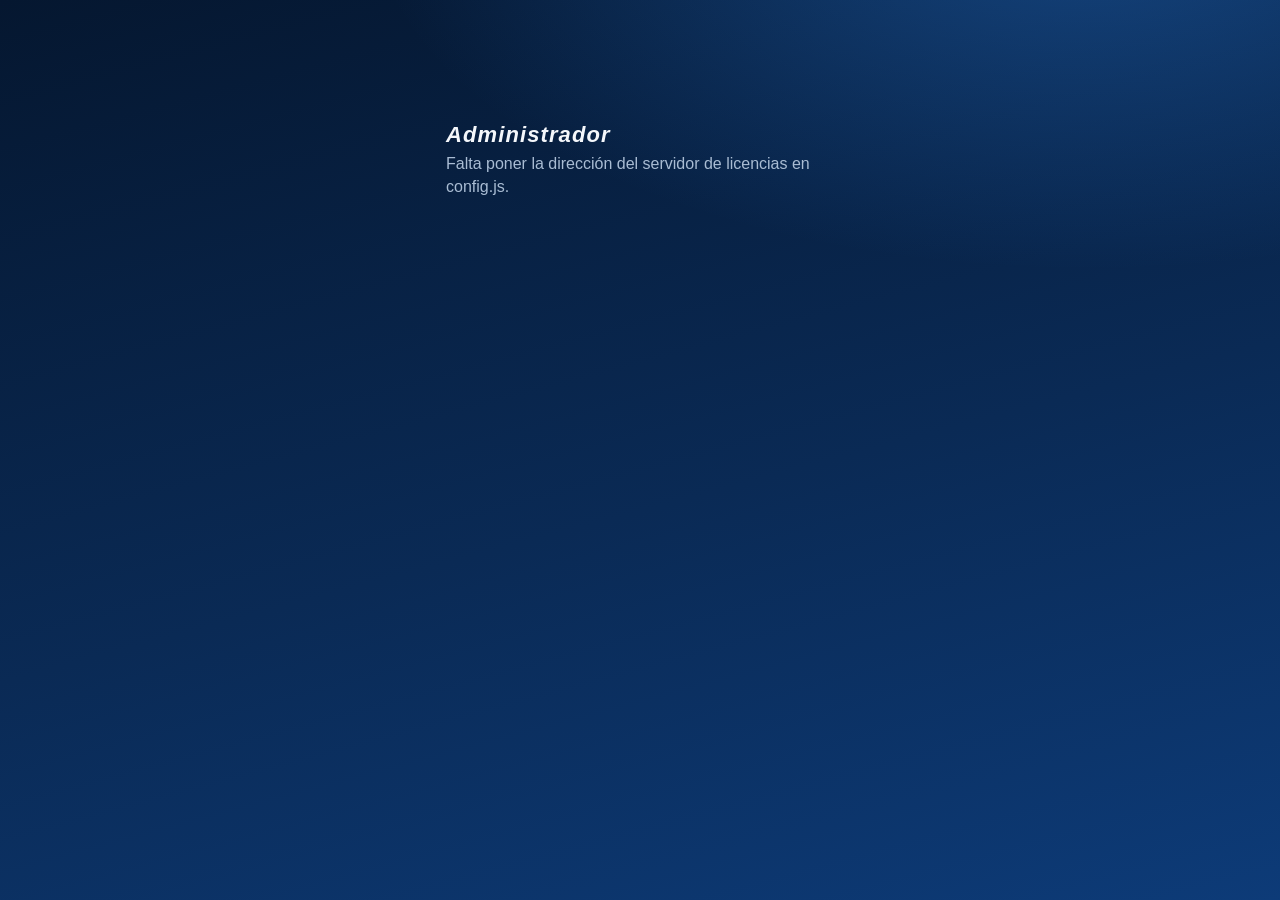
<file: app/admin.html>
<!DOCTYPE html>
<html lang="es">
<head>
<meta charset="UTF-8">
<title>Administrador · Jueceo GAF MEX</title>
<meta name="viewport" content="width=device-width, initial-scale=1.0">
<meta name="color-scheme" content="only light">
<meta name="robots" content="noindex">
<meta name="theme-color" content="#0a3f86">
<link rel="manifest" href="admin.webmanifest">
<link rel="apple-touch-icon" href="img/admin-apple.png">
<meta name="apple-mobile-web-app-capable" content="yes">
<meta name="mobile-web-app-capable" content="yes">
<meta name="apple-mobile-web-app-title" content="Jueceo Admin">
<link rel="stylesheet" href="editor.css?v=4">
<link rel="stylesheet" href="app.css?v=4">
</head>
<body>
<div id="adm" class="adm"><p class="loading">Cargando…</p></div>
<script src="config.js?v=4"></script>
<script src="admin.js?v=5"></script>
</body>
</html>
</file>
<file: app/editor.css>
:root{
  --bg1:#0f2027;--bg2:#203a43;--bg3:#2c5364;
  --panel:rgba(5,14,25,.72);--line:rgba(255,255,255,.12);
  --txt:#f2f6fa;--muted:#9fb1c3;--acc:#10a9c7;--ok:#00e0b8;--warn:#ffb347;--bad:#ff6b6b;
}
*{box-sizing:border-box}
html{background:var(--bg1)}
body{margin:0;font-family:'Segoe UI',Arial,sans-serif;background:linear-gradient(160deg,var(--bg1),var(--bg2) 55%,var(--bg3));color:var(--txt);min-height:100vh}
#ed{max-width:860px;margin:0 auto;padding:14px 12px 80px}
button,input,select{font:inherit;color:inherit}
button{cursor:pointer}
:focus-visible{outline:2px solid var(--acc);outline-offset:2px}
.loading{padding:60px 0;text-align:center;color:var(--muted)}
.top{display:flex;align-items:center;gap:10px;margin-bottom:12px}
.top h1{font-size:20px;margin:0;flex:1;letter-spacing:.02em}
.back{background:none;border:1px solid var(--line);border-radius:10px;padding:7px 11px;color:var(--txt);text-decoration:none;font-size:14px}
.sync{font-size:11px;padding:4px 9px;border-radius:20px;border:1px solid var(--line);color:var(--muted);white-space:nowrap}
.sync.ok{color:var(--ok);border-color:rgba(0,224,184,.4)}
.sync.warn{color:var(--warn);border-color:rgba(255,179,71,.4)}
.cards{display:grid;grid-template-columns:repeat(auto-fill,minmax(230px,1fr));gap:10px}
.card{background:var(--panel);border:1px solid var(--line);border-radius:16px;padding:14px;text-align:left;display:flex;justify-content:space-between;align-items:center;gap:8px}
.card:hover{border-color:var(--acc)}
.card b{font-size:16px;display:block}
.card small{color:var(--muted)}
.card .aa{font-size:22px;font-weight:700;color:var(--ok)}
.lv{display:inline-block;font-size:11px;padding:2px 7px;border-radius:6px;background:rgba(21,151,255,.18);color:#9fd2ff;margin-top:4px}
.actions{display:flex;gap:8px;flex-wrap:wrap;margin:14px 0}
.btn{background:rgba(21,151,255,.16);border:1px solid rgba(21,151,255,.5);border-radius:12px;padding:9px 14px;color:var(--txt);font-size:14px}
.btn.ghost{background:none;border-color:var(--line);color:var(--muted)}
.head{display:flex;flex-wrap:wrap;align-items:center;gap:10px;margin-bottom:10px}
.head h2{margin:0;font-size:22px;flex:1}
.head select{background:var(--panel);border:1px solid var(--line);border-radius:10px;padding:6px 8px}
.aatot{color:var(--muted);font-size:13px}
.aatot b{color:var(--ok);font-size:17px}
.tabs{display:flex;gap:6px;overflow-x:auto;padding-bottom:6px;margin-bottom:10px;scrollbar-width:thin}
.tab{flex:0 0 auto;background:var(--panel);border:1px solid var(--line);border-radius:12px;padding:7px 11px;text-align:center;min-width:78px}
.tab span{display:block;font-size:11px;color:var(--muted)}
.tab.on{border-color:var(--acc);background:rgba(21,151,255,.2)}
.tab.on span{color:#cfe8ff}
.score{background:var(--panel);border:1px solid var(--line);border-radius:18px;padding:14px;margin-bottom:12px}
.np{display:flex;align-items:baseline;gap:8px}
.np strong{font-size:40px;line-height:1;color:var(--ok)}
.np em{font-style:normal;color:var(--muted);font-size:13px}
.metrics{display:grid;grid-template-columns:repeat(5,1fr);gap:6px;margin-top:10px}
.metrics div{background:rgba(255,255,255,.04);border-radius:10px;padding:6px 4px;text-align:center}
.metrics b{display:block;font-size:16px}
.metrics small{color:var(--muted);font-size:11px}
.chips{display:flex;flex-wrap:wrap;gap:5px;margin-top:9px}
.chip{font-size:12px;padding:3px 8px;border-radius:8px;border:1px solid var(--line);color:var(--muted)}
.chip.hit{border-color:rgba(0,224,184,.45);color:var(--ok)}
.chip.miss{border-color:rgba(255,107,107,.45);color:var(--bad)}
.notes{margin:9px 0 0;padding:0;list-style:none;font-size:12.5px;color:var(--warn)}
.notes li{margin-top:3px}
.opt{display:flex;align-items:center;gap:7px;font-size:13px;color:var(--muted);margin-top:9px}
.list{display:flex;flex-direction:column}
.row{background:var(--panel);border:1px solid var(--line);border-radius:14px;padding:9px 10px;display:grid;grid-template-columns:26px 1fr auto;gap:8px;align-items:center}
.row.off{opacity:.55}
.row .num{color:var(--muted);font-size:13px;text-align:center}
.row .nm{font-size:15px;background:none;border:0;padding:0;text-align:left;width:100%}
.row .meta{font-size:12px;color:var(--muted);margin-top:2px}
.badge{display:inline-block;font-size:10.5px;padding:1px 6px;border-radius:6px;margin:3px 4px 0 0}
.badge.w{background:rgba(255,179,71,.16);color:var(--warn)}
.badge.b{background:rgba(255,107,107,.16);color:var(--bad)}
.badge.i{background:rgba(21,151,255,.16);color:#9fd2ff}
.ctl{display:flex;gap:4px}
.ctl button.sure{width:auto;padding:0 9px;background:var(--bad);border-color:var(--bad);color:#fff;font-size:12.5px}
.ctl button{background:rgba(255,255,255,.06);border:1px solid var(--line);border-radius:8px;width:30px;height:30px;padding:0;font-size:14px}
.link{display:flex;justify-content:center;margin:3px 0}
.link button{background:none;border:1px dashed var(--line);border-radius:20px;font-size:11.5px;color:var(--muted);padding:2px 10px}
.link{gap:6px;align-items:center}
.cvsel{background:var(--panel);border:1px solid rgba(0,224,184,.45);border-radius:20px;font-size:11.5px;padding:2px 6px;color:var(--ok)}
.link button.bad{border-style:solid;border-color:var(--bad);color:var(--bad)}
.link button.on{border-style:solid;border-color:var(--ok);color:var(--ok)}
.gap{height:6px}
.edit{background:rgba(0,0,0,.25);border:1px solid var(--line);border-top:0;border-radius:0 0 14px 14px;margin:-6px 0 6px;padding:12px 10px 10px;display:grid;gap:8px;font-size:13px}
.edit label{display:grid;gap:4px;color:var(--muted)}
.edit input,.edit select,.add input{background:rgba(255,255,255,.06);border:1px solid var(--line);border-radius:10px;padding:9px 10px;width:100%}
.edit .two{display:grid;grid-template-columns:1fr 1fr;gap:8px}
.add{margin-top:12px;position:relative}
.sug{background:#0b1724;border:1px solid var(--line);border-radius:12px;margin-top:6px;overflow:hidden}
.sug button{display:block;width:100%;text-align:left;background:none;border:0;border-bottom:1px solid var(--line);padding:9px 11px}
.sug button:last-child{border-bottom:0}
.sug b{font-size:14px;font-weight:600}
.sug small{display:block;color:var(--muted);font-size:12px;margin-top:2px}
.sug .k{color:#9fd2ff}
.empty{color:var(--muted);text-align:center;padding:18px;border:1px dashed var(--line);border-radius:14px}
.vault{display:grid;grid-template-columns:1fr 1fr;gap:8px;margin-top:9px}
@media (max-width:480px){.metrics{grid-template-columns:repeat(3,1fr)}.np strong{font-size:34px}}
@media (prefers-reduced-motion:reduce){*{transition:none!important}}
.avisos{margin-top:10px;padding:9px 11px;border-radius:12px;border:1px solid var(--warn);background:var(--soft)}
.avisos b{font-size:13px;color:var(--warn)}
.enotes{color:var(--muted)}
.ehelp{color:var(--muted);font-size:11.5px}
.warn{color:var(--warn);font-style:normal}
.gate{display:grid;gap:10px;max-width:360px;margin:30px auto}
.gate label{display:grid;gap:6px;color:var(--muted)}
.gate input{background:var(--soft,rgba(255,255,255,.06));border:1px solid var(--line);border-radius:10px;padding:10px}

.printbar{flex-direction:column;align-items:flex-start;gap:4px}
.printbar small{color:var(--muted);font-size:12px}

/* El editor define sus propios colores: se pide al navegador que no aplique su "modo oscuro" automático
   (Android lo aplicaba al imprimir y dejaba la hoja de división en negro). */
:root{color-scheme:only light}
@media print{:root,html,body{color-scheme:only light!important;forced-color-adjust:none}}
#printArea{color-scheme:only light;forced-color-adjust:none}
/* WebView (Android 13+) no oscurece páginas que atienden prefers-color-scheme; aquí solo se reafirma que la impresión es clara. */
@media (prefers-color-scheme:dark){#printArea{color-scheme:only light}}
.link button.pos{border-color:var(--warn);color:var(--warn)}
.link button.nox{border-style:solid;border-color:var(--line);color:var(--muted);padding:2px 7px;line-height:1}

/* ===== Femenil ===== */
.cr{display:flex;flex-direction:column;gap:5px;margin-top:10px}
.cr label{display:flex;align-items:flex-start;gap:8px;font-size:13px;color:var(--muted)}
.cr label.hit{color:var(--ok)}
.cr label.miss{color:var(--bad)}
.cr label small{display:block;color:var(--muted);font-size:11px}
.cr input{margin-top:2px}
.cr .auto{font-size:11px;color:var(--ok)}
.sec{font-size:12px;color:var(--muted);margin:12px 0 2px;text-transform:uppercase;letter-spacing:.06em}
.code{font-size:11px;padding:1px 6px;border-radius:6px;background:rgba(255,255,255,.08);margin-right:4px}
.lt{font-weight:700;color:#cfe8ff}
.lt.r{color:var(--bad)}
.panel{background:rgba(255,255,255,.04);border:1px solid var(--line);border-radius:12px;padding:10px;margin:4px 0 6px;font-size:13px}
.panel .desc{color:var(--muted);white-space:pre-line;margin-bottom:8px}
.panel .f{display:flex;flex-wrap:wrap;gap:10px;align-items:center;margin-top:6px}
.panel select,.panel input[type=text]{background:var(--panel);border:1px solid var(--line);border-radius:8px;padding:5px 7px}
.panel select{max-width:100%;text-overflow:ellipsis}
.panel .f label{max-width:100%;min-width:0}
.opt select.linsel{background:var(--panel);border:1px solid var(--line);border-radius:8px;padding:4px 6px;max-width:100%}
.opt{flex-wrap:wrap}
.sugi{display:block;width:100%;text-align:left;background:var(--panel);border:1px solid var(--line);border-radius:10px;padding:7px 9px;margin-top:4px}
.sugi small{display:block;color:var(--muted);font-size:11.5px;white-space:normal}
.baja{color:var(--warn)}
/* Hoja impresa: una página carta por atleta, fondo blanco, 4 aparatos. */
#printArea{display:none}
@media print{
  @page{size:letter;margin:9mm}
  html,body{background:#fff!important;color:#111!important}
  #ed{display:none!important}
  #printArea{display:block;font-family:'Segoe UI',Arial,sans-serif;color:#111}
  .fs{break-after:page;page-break-after:always}
  .fs:last-child{break-after:auto;page-break-after:auto}
  .fs .ph{display:flex;align-items:center;gap:12px;border-bottom:2px solid #e5007d;padding-bottom:6px;margin-bottom:8px}
  .fs .ph img{height:46px;width:auto}
  .fs .ph h1{margin:0;font-size:20px}
  .fs .ph p{margin:2px 0 0;font-size:10px;color:#444}
  .fs .paa{margin-left:auto;text-align:right}
  .fs .paa span{display:block;font-size:9px;color:#444}
  .fs .paa b{font-size:22px}
  .fs .grid2{display:grid;grid-template-columns:1fr 1fr;gap:3mm}
  .fs .pap{border:1px solid #9aa9b8;border-radius:6px;padding:4px 6px;break-inside:avoid}
  .fs .pap-h{display:flex;justify-content:space-between;align-items:baseline}
  .fs .pap-h h2{margin:0;font-size:13px;color:#e5007d}
  .fs .pap-h b{font-size:13px}
  .fs .pm{font-size:9px;color:#333;margin:1px 0 3px}
  .fs table{width:100%;border-collapse:collapse}
  .fs td{font-size:9.5px;line-height:1.25;border-top:1px solid #dde3ea;padding:2px 3px;vertical-align:top}
  .fs td.n{width:1.4em;color:#666}
  .fs td.c{width:4.6em;white-space:nowrap}
  .fs td.v{width:2.4em;text-align:center;font-weight:700}
  .fs tr.off td{color:#888}
  .fs .cx{font-size:8.5px;color:#e5007d;font-weight:700;padding-left:2em}
  .fs .pf{margin-top:3px;font-size:8.5px;color:#555}
}
/* USAG: duración del ejercicio, nota final del salto y marcas del juez */
.opt input.dur{width:84px;background:var(--panel);border:1px solid var(--line);border-radius:8px;padding:4px 6px}
.opt small{font-size:11px}
.panel input.nf{width:90px;background:var(--panel);border:1px solid var(--line);border-radius:8px;padding:5px 7px}
.panel .ehelp{display:block;margin-top:4px}
.meta .badge{margin:2px 4px 0 0}
</file>
<file: app/app.css>
/* Pantalla de acceso y panel de administración (mismos colores que el editor). */
[hidden]{display:none!important}
.gate{display:block;max-width:420px;margin:0 auto;padding:12vh 16px 40px}
.gate h1{font-size:22px;margin:0 0 4px;letter-spacing:.02em}
.gate p{color:var(--muted);margin:0 0 18px;line-height:1.45}
.gate form,.box{background:var(--panel);border:1px solid var(--line);border-radius:18px;padding:16px;display:grid;gap:12px}
.gate label,.box label{display:grid;gap:5px;color:var(--muted);font-size:14px}
.gate input,.box input,.box select{background:rgba(255,255,255,.06);border:1px solid var(--line);border-radius:10px;padding:10px 11px;width:100%}
#codigo{font-size:20px;letter-spacing:.12em;text-transform:uppercase;text-align:center}
.msg{min-height:1.2em;font-size:14px;color:var(--muted)}
.msg.bad{color:var(--bad)}.msg.ok{color:var(--ok)}
.btn.full{width:100%;padding:12px;font-size:16px}
.btn.danger{background:rgba(255,107,107,.14);border-color:rgba(255,107,107,.5)}
.lic-pie{margin-top:26px;text-align:center;color:var(--muted);font-size:12px}
.lic-pie button{background:none;border:0;color:var(--muted);text-decoration:underline;font-size:12px;padding:0}

/* Panel de administración */
.adm{max-width:980px;margin:0 auto;padding:14px 16px 60px}
.adm h2{font-size:16px;margin:22px 0 8px}
.adm .grid{display:grid;grid-template-columns:repeat(auto-fit,minmax(190px,1fr));gap:10px;align-items:end}
.lics{display:grid;gap:8px}
.lic{background:var(--panel);border:1px solid var(--line);border-radius:14px;padding:12px;display:grid;gap:8px}
.lic .fila{display:flex;flex-wrap:wrap;gap:8px 14px;align-items:center}
.lic b{font-size:16px}
.lic code{font-size:15px;letter-spacing:.08em;color:#9fd2ff}
.lic small{color:var(--muted)}
.lic .acc{display:flex;flex-wrap:wrap;gap:6px}
.lic .acc .btn{padding:6px 10px;font-size:13px}
.est{font-size:11px;padding:2px 8px;border-radius:20px;border:1px solid var(--line)}
.est.activa{color:var(--ok);border-color:rgba(0,224,184,.4)}
.est.cancelada{color:var(--bad);border-color:rgba(255,107,107,.4)}
.est.vencida{color:var(--warn);border-color:rgba(255,179,71,.4)}
.nuevo{border:1px solid rgba(0,224,184,.5);background:rgba(0,224,184,.08);border-radius:14px;padding:12px}
.nuevo code{font-size:24px;letter-spacing:.14em}
.filtro{display:flex;gap:8px;flex-wrap:wrap;margin-bottom:8px}
.filtro input,.lic input[type=date]{background:rgba(255,255,255,.06);border:1px solid var(--line);border-radius:10px;padding:9px 10px;color:var(--txt);color-scheme:dark}
.filtro input{width:100%;max-width:320px}
.lic select{color-scheme:dark}
@media print{#gate{display:none!important}}
.tabs{display:flex;gap:6px;margin:14px 0 4px}
.tabs button{background:none;border:1px solid var(--line);border-radius:10px;padding:7px 12px;color:var(--muted)}
.tabs button.on{border-color:var(--acc);color:var(--txt);background:rgba(21,151,255,.16)}
.resumen{display:grid;grid-template-columns:repeat(auto-fit,minmax(130px,1fr));gap:8px;margin:10px 0}
.resumen div{background:var(--panel);border:1px solid var(--line);border-radius:14px;padding:10px}
.resumen b{display:block;font-size:22px;color:var(--ok)}
.resumen small{color:var(--muted)}
.accs{display:grid;gap:4px}
.acc-f{display:grid;grid-template-columns:120px 1fr;gap:2px 10px;background:var(--panel);border:1px solid var(--line);border-radius:10px;padding:8px 10px;font-size:13px}
.acc-f small{color:var(--muted)}
.acc-f .rech{color:var(--bad)}

/* ---------- Imagen de la app: azul FMG / USA Gymnastics, rojo y amarillo FIG GAM ---------- */
:root{--bg1:#051730;--bg2:#0a2a55;--bg3:#0d3b78;--panel:rgba(3,14,34,.78);--line:rgba(255,255,255,.14);
  --acc:#2f8fff;--rojo:#e3262f;--oro:#f5c23c;--txt:#f4f7fb;--muted:#a9bcd3}
body{background:radial-gradient(1200px 600px at 85% -10%,rgba(47,143,255,.35),transparent 60%),linear-gradient(165deg,var(--bg1),var(--bg2) 55%,var(--bg3))}
.hero{position:relative;margin:-14px -12px 16px;padding:22px 16px 18px;background:linear-gradient(135deg,#0070c0,#0a3f86 70%);border-bottom:6px solid var(--rojo);box-shadow:0 10px 30px rgba(0,0,0,.35)}
.hero::after{content:"";position:absolute;left:0;right:0;bottom:-12px;height:6px;background:#fff;opacity:.9;width:55%}
.hero .sync{position:absolute;top:12px;right:12px;background:rgba(0,0,0,.25)}
.marca{display:flex;align-items:baseline;gap:8px;font-weight:800;letter-spacing:.06em;font-style:italic}
.marca .m1{font-size:30px;color:#fff}
.marca .m2{font-size:22px;color:var(--oro)}
.lema{margin:4px 0 14px;color:#d6e6fb;font-size:14px}
.logos{display:flex;gap:10px;align-items:center}
.logos img{height:56px;width:auto;background:#fff;border-radius:12px;padding:5px;box-shadow:0 2px 8px rgba(0,0,0,.25)}
.home{display:grid;gap:12px}
.tile{display:flex;align-items:center;gap:14px;width:100%;text-align:left;background:var(--panel);border:1px solid var(--line);border-left:5px solid var(--acc);border-radius:18px;padding:16px;color:var(--txt);text-decoration:none}
button.tile:hover{border-color:var(--acc);transform:translateY(-1px)}
.tile .tx{flex:1;display:grid;gap:4px}
.tile b{font-size:18px}
.tile small{color:var(--muted);line-height:1.35}
.tile .aa{font-size:26px;color:var(--acc)}
.tile .ico{flex:none;width:46px;height:46px;border-radius:14px;display:grid;place-items:center;font-size:24px;font-weight:700;background:rgba(47,143,255,.18);color:#cfe4ff}
.t-obl{border-left-color:var(--rojo)}.t-obl .ico{background:rgba(227,38,47,.18);color:#ffd0d3}
.t-doc{border-left-color:var(--oro)}
.t-doc img{flex:none;width:46px;height:46px;object-fit:contain;background:#fff;border-radius:12px;padding:4px}
.docbtns{display:flex;gap:8px;flex-wrap:wrap;margin-top:6px}
.dbtn{background:var(--oro);color:#1d1600;font-weight:700;border-radius:10px;padding:7px 14px;text-decoration:none;font-size:14px}
.dbtn:hover{filter:brightness(1.08)}
.dbtn2{background:none;color:var(--oro);border:1px solid var(--oro)}
.home-pie{display:flex;flex-wrap:wrap;gap:8px;align-items:center;margin-top:16px}
.home-pie small{flex-basis:100%;color:var(--muted)}
.gate h1{font-style:italic;font-weight:800;letter-spacing:.05em}
.gate .logos{margin:0 0 18px}
/* Ventana de sugerencias */
.modal{position:fixed;inset:0;background:rgba(0,0,0,.6);display:grid;place-items:center;padding:16px;z-index:50}
.modal .box{width:100%;max-width:460px}
.modal textarea{background:rgba(255,255,255,.06);border:1px solid var(--line);border-radius:10px;padding:10px;width:100%;min-height:140px;color:var(--txt);font:inherit;resize:vertical}
.modal h2{margin:0;font-size:18px}
.sugs{display:grid;gap:8px}
.sug{background:var(--panel);border:1px solid var(--line);border-left:4px solid var(--oro);border-radius:12px;padding:10px 12px;display:grid;gap:6px}
.sug.atendida{border-left-color:var(--line);opacity:.7}
.sug p{margin:0;white-space:pre-wrap;line-height:1.4}
.sug small{color:var(--muted)}
.tabs .n{background:var(--rojo);color:#fff;border-radius:10px;padding:0 6px;margin-left:4px;font-size:12px}
@media print{.hero,.home,.home-pie,.modal{display:none!important}}
</file>
